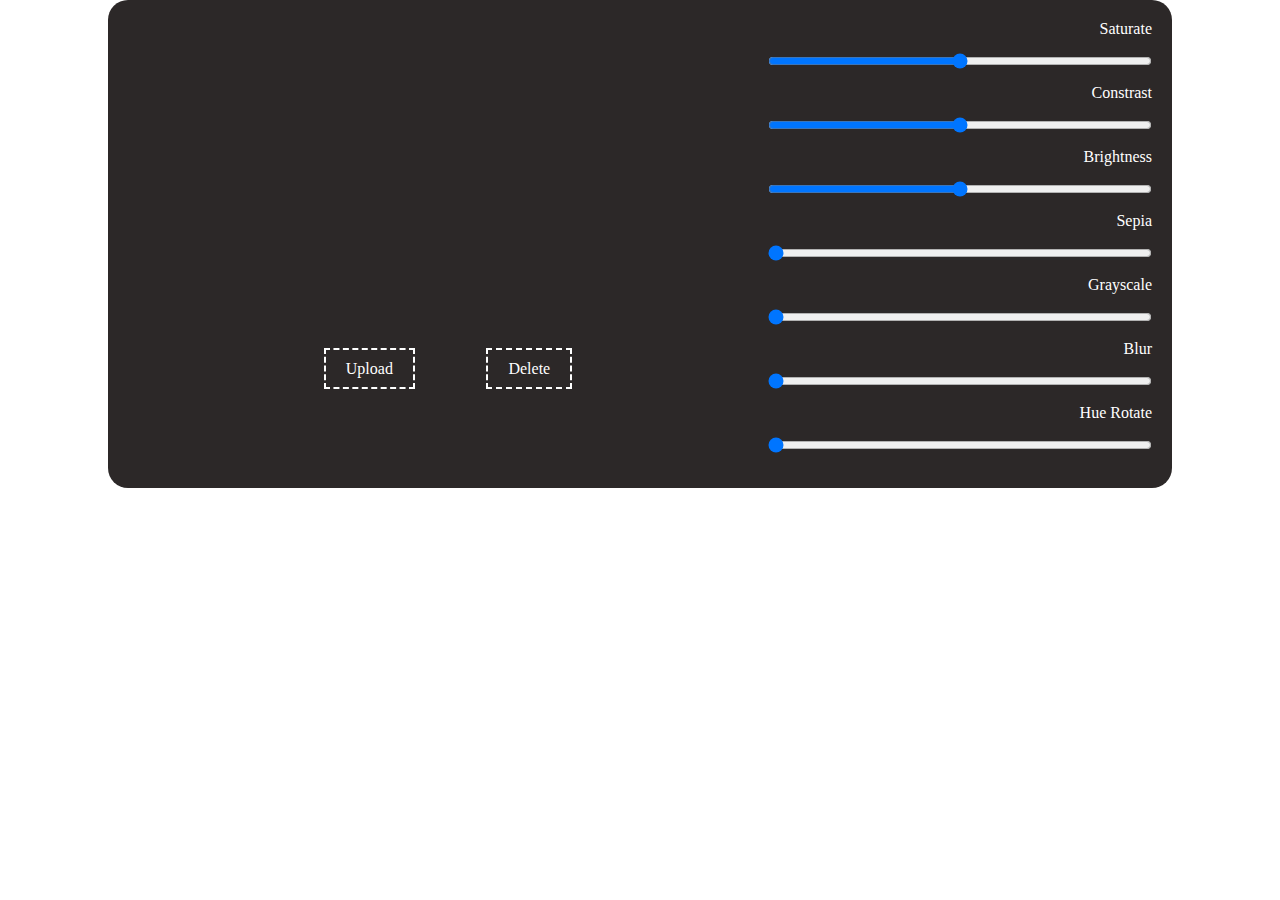
<file: index.html>
<!doctype html>
<html lang="en">
    <head>
        <title>Image Filter</title>
        <!-- Required meta tags -->
        <meta charset="utf-8" />
        <meta
            name="viewport"
            content="width=device-width, initial-scale=1, shrink-to-fit=no"
        />

        <!-- Bootstrap CSS v5.2.1 -->
        <link
            href="https://cdn.jsdelivr.net/npm/bootstrap@5.3.2/dist/css/bootstrap.min.css"
            rel="stylesheet"
            integrity="sha384-T3c6CoIi6uLrA9TneNEoa7RxnatzjcDSCmG1MXxSR1GAsXEV/Dwwykc2MPK8M2HN"
            crossorigin="anonymous"
        />
        <link rel="stylesheet" href="fuilter.css">
    </head>

    <body class="bg-secondary">

        <div class="fulter-project mt-2">
            <div class="img-side">
           <img id="img">
           <canvas id="canvas"></canvas>
           <div class="buttons">
            <div class="upload">
            <label for="upload">Upload</label>
            <input type="file" id="upload" accept="image/*">
           </div>

           <div class="upload">
            <label for="" id="Delete">Delete</label>
            <input type="text" >
           </div>
           </div>
           
            </div>
            
            <div class="ranges-side">
               <ul>
                    <li>
                    <label for="saturate">Saturate</label>
                    <input type="range" id="saturate" min="0" max="200" value="100">
                    </li>
                    <li>
                    <label for="constract">Constrast</label>
                    <input type="range" id="constract" min="0" max="200" value="100">
                    </li>
                    <li>
                    <label for="brightness">Brightness</label>
                    <input type="range" id="brightness" min="0" max="200" value="100">
                    </li>
                    <li>
                    <label for="sepia">Sepia</label>
                    <input type="range" id="sepia" min="0" max="200" value="0">
                    </li>
                    <li>
                    <label for="grayscale">Grayscale</label>
                    <input type="range" id="grayscale" step="0.1" min="0" max="1" value="0">
                    </li>
                    <li>
                    <label for="blur">Blur</label>
                    <input type="range" id="blur"  step="0.1" min="0" max="10" value="0">
                    </li>
                    <li>
                    <label for="hue-rotate">Hue Rotate</label>
                    <input type="range" id="hue-rotate"  min="0" max="350" value="0">
                    </li>
                    <li>
                        <a download="Image" id="download">Download</a>
                        <span onclick="resetPic();">Reset</span>
                    </li>
                </ul>
            </div>
        </div>
        
        <script
            src="https://cdn.jsdelivr.net/npm/@popperjs/core@2.11.8/dist/umd/popper.min.js"
            integrity="sha384-I7E8VVD/ismYTF4hNIPjVp/Zjvgyol6VFvRkX/vR+Vc4jQkC+hVqc2pM8ODewa9r"
            crossorigin="anonymous"
        ></script>
        <script src="fuilter.js"></script>
        <script
            src="https://cdn.jsdelivr.net/npm/bootstrap@5.3.2/dist/js/bootstrap.min.js"
            integrity="sha384-BBtl+eGJRgqQAUMxJ7pMwbEyER4l1g+O15P+16Ep7Q9Q+zqX6gSbd85u4mG4QzX+"
            crossorigin="anonymous"
        ></script>
    </body>
</html>
</file>
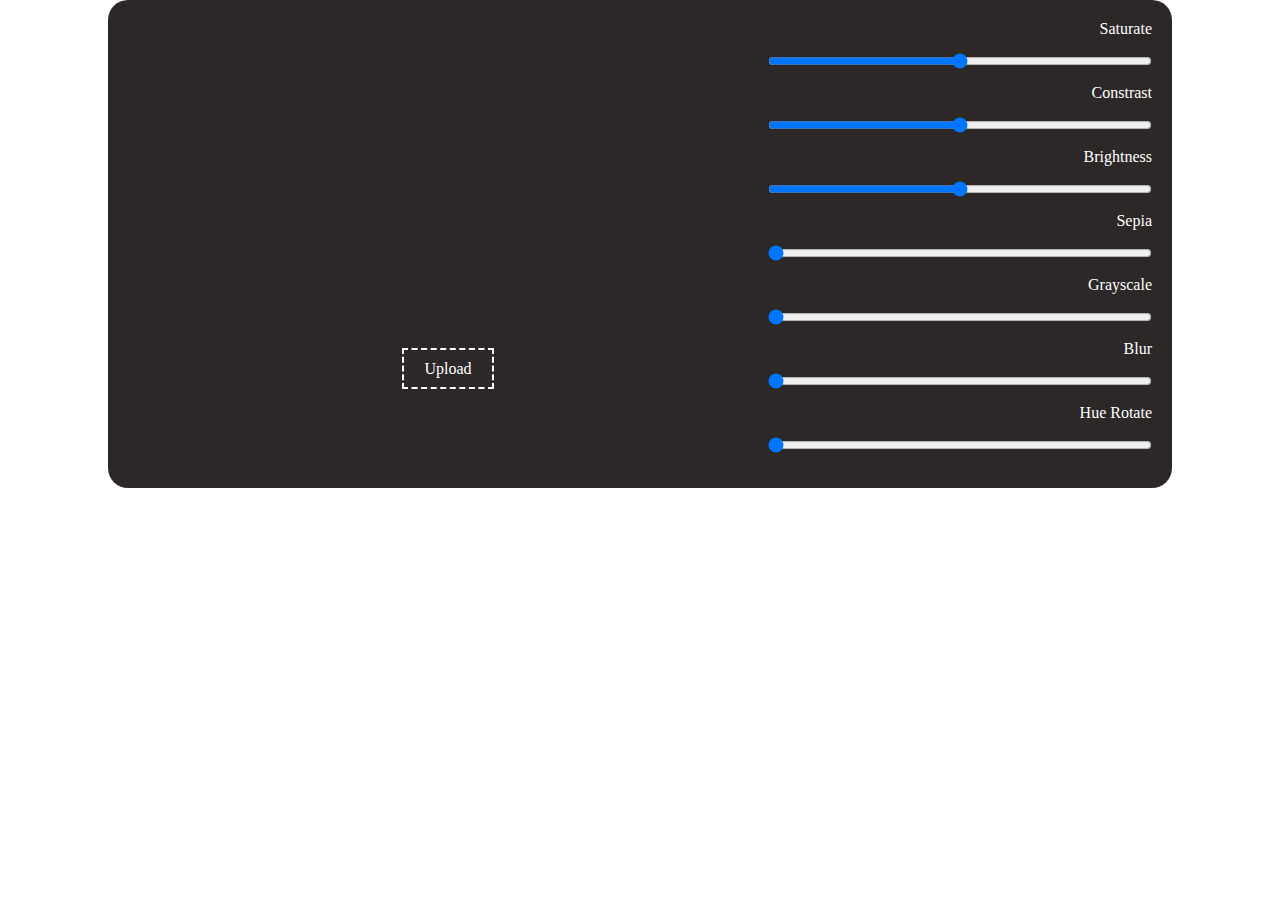
<file: fuilter.html>
<!doctype html>
<html lang="en">
    <head>
        <title>Filters</title>
        <!-- Required meta tags -->
        <meta charset="utf-8" />
        <meta
            name="viewport"
            content="width=device-width, initial-scale=1, shrink-to-fit=no"
        />

        <!-- Bootstrap CSS v5.2.1 -->
        <link
            href="https://cdn.jsdelivr.net/npm/bootstrap@5.3.2/dist/css/bootstrap.min.css"
            rel="stylesheet"
            integrity="sha384-T3c6CoIi6uLrA9TneNEoa7RxnatzjcDSCmG1MXxSR1GAsXEV/Dwwykc2MPK8M2HN"
            crossorigin="anonymous"
        />
        <link rel="stylesheet" href="fuilter.css">
    </head>

    <body class="bg-secondary">

        <div class="fulter-project mt-2">
            <div class="img-side">
           <img id="img">
           <canvas id="canvas"></canvas>
           <div class="upload">
            <label for="upload">Upload</label>
            <input type="file" id="upload">
           </div>
            </div>
            
            <div class="ranges-side">
               <ul>
                    <li>
                    <label for="saturate">Saturate</label>
                    <input type="range" id="saturate" min="0" max="200" value="100">
                    </li>
                    <li>
                    <label for="constract">Constrast</label>
                    <input type="range" id="constract" min="0" max="200" value="100">
                    </li>
                    <li>
                    <label for="brightness">Brightness</label>
                    <input type="range" id="brightness" min="0" max="200" value="100">
                    </li>
                    <li>
                    <label for="sepia">Sepia</label>
                    <input type="range" id="sepia" min="0" max="200" value="0">
                    </li>
                    <li>
                    <label for="grayscale">Grayscale</label>
                    <input type="range" id="grayscale" step="0.1" min="0" max="1" value="0">
                    </li>
                    <li>
                    <label for="blur">Blur</label>
                    <input type="range" id="blur"  step="0.1" min="0" max="10" value="0">
                    </li>
                    <li>
                    <label for="hue-rotate">Hue Rotate</label>
                    <input type="range" id="hue-rotate"  min="0" max="350" value="0">
                    </li>
                    <li>
                        <a download="Image" id="download">Download</a>
                        <span onclick="resetPic();">Reset</span>
                    </li>
                </ul>
            </div>
        </div>











        <script
            src="https://cdn.jsdelivr.net/npm/@popperjs/core@2.11.8/dist/umd/popper.min.js"
            integrity="sha384-I7E8VVD/ismYTF4hNIPjVp/Zjvgyol6VFvRkX/vR+Vc4jQkC+hVqc2pM8ODewa9r"
            crossorigin="anonymous"
        ></script>
        <script src="fuilter.js"></script>
        <script
            src="https://cdn.jsdelivr.net/npm/bootstrap@5.3.2/dist/js/bootstrap.min.js"
            integrity="sha384-BBtl+eGJRgqQAUMxJ7pMwbEyER4l1g+O15P+16Ep7Q9Q+zqX6gSbd85u4mG4QzX+"
            crossorigin="anonymous"
        ></script>
    </body>
</html>
</file>
<file: fuilter.css>
*{
    padding: 0;
    margin: 0;
}
.fulter-project{
    width: 80vw;
    background: #2c2828;
    margin: auto;
    padding: 20px;
    border-radius: 20px;
    display: grid;
    grid-template-columns: 5fr 3fr;
}
.img-side{
    display: flex;
    flex-direction: column;
    justify-content: center;
    align-items: center;
    gap: 50px;
}
img,canvas{
    max-width: 40vw;
    max-height: 60vh;
}
.buttons{
    display: flex;
    width: 50%;
    justify-content: space-around;

}
.upload input{
    display: none;
}
.upload label{
    color: white;
    border: dashed 2px white;
    padding: 10px 20px;
    cursor: pointer;
}
/*     RANGES     */

.ranges-side ul li,.ranges-side ul{
    display: flex;
    flex-direction: column;
    color: white;
    gap: 15px;
}
.ranges-side ul li label{
    display: flex;
    flex-direction: row;
    direction: rtl;
}
.ranges-side ul li:last-child{
    justify-content: space-around;
    flex-direction: row;
    cursor: pointer;
}
.ranges-side ul li a,span{
    border-radius: 5px;
    background: rgb(7, 82, 7);
    padding: 10px 20px;
}
input[type=range] {

    cursor:grab;
}

/* --- Responsive Design --- */

/* Tablets */
@media screen and (max-width: 1024px) {
    .fulter-project {
        width: 90vw;
        grid-template-columns: 1fr;
        text-align: center;
    }
    .buttons{
    display: flex;
    width: 100%;
    justify-content: space-around;
    margin-bottom: 20px;

}
    .ranges-side ul {
        padding: 0 20px;
    }
}
</file>
